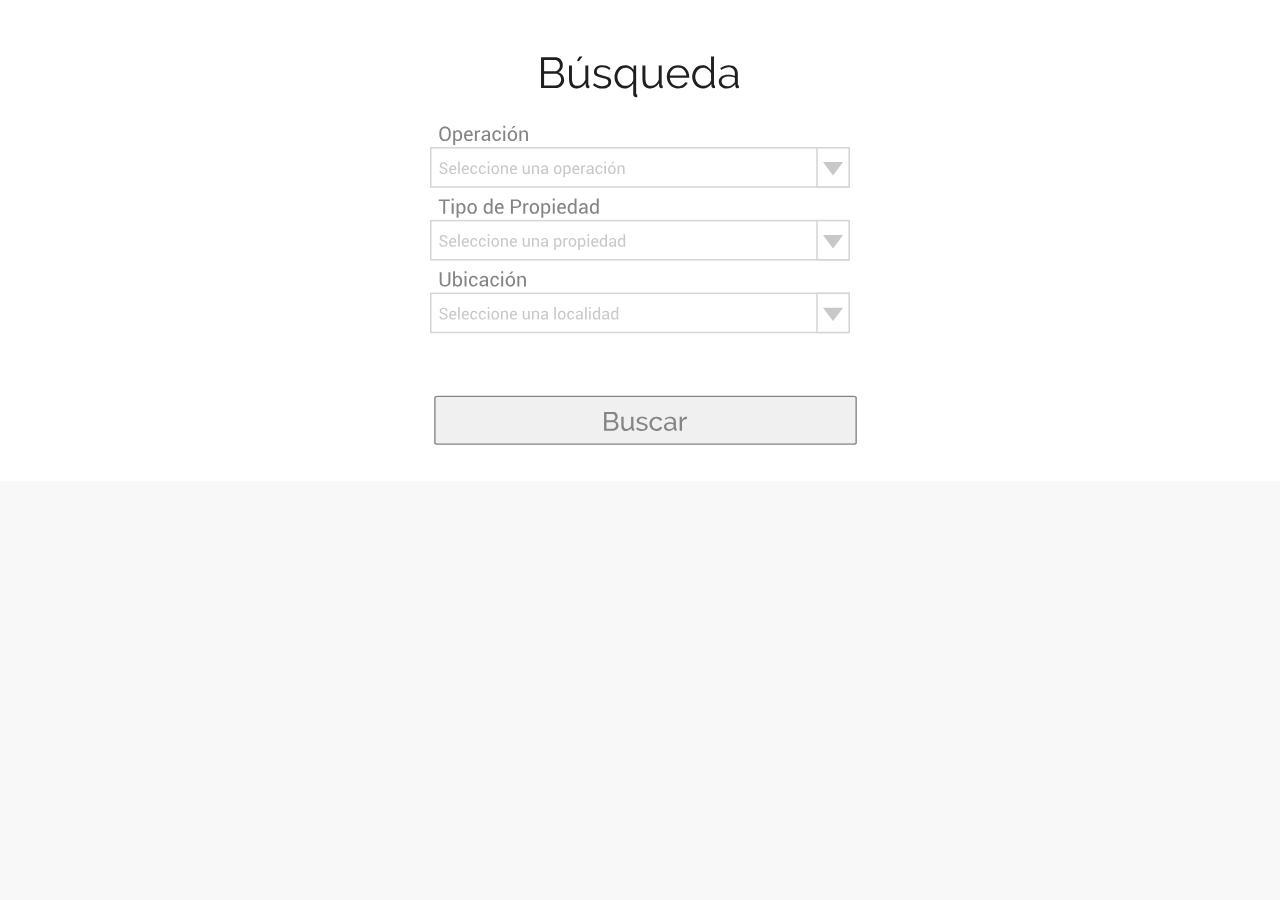
<file: costoya/index.html>
<!doctype html><html lang="es" style="background-color:#f8f8f8"><head><meta charset="utf-8"/><link rel="icon" href="/favicon.ico"/><meta name="viewport" content="width=device-width,initial-scale=1"/><meta name="theme-color" content="#000000"/><meta name="description" content="Costoya demo"/><link rel="manifest" href="manifest.json"/><link rel="stylesheet" href="animate.css"/><script src="https://code.jquery.com/jquery-3.2.1.slim.min.js" crossorigin="anonymous"></script><link rel="stylesheet" href="https://stackpath.bootstrapcdn.com/bootstrap/4.3.1/css/bootstrap.min.css" crossorigin="anonymous"><script src="https://maxcdn.bootstrapcdn.com/bootstrap/4.3.1/js/bootstrap.min.js" crossorigin="anonymous"></script><title>React App</title><style media="screen,print">@font-face{font-family:Raleway;font-weight:400;src:url(fonts/Raleway-Regular.ttf)}@font-face{font-family:Raleway;font-weight:500;src:url(fonts/Raleway-Medium.ttf)}@font-face{font-family:"Roboto Cn";src:url(fonts/Roboto-Condensed.ttf)}@font-face{font-family:Roboto;src:url(fonts/Roboto-Regular.ttf)}@font-face{font-family:"Roboto Lt";src:url(fonts/Roboto-Light.ttf)}</style><link href="static/css/main.6cd7188d.chunk.css" rel="stylesheet"></head><body><noscript>You need to enable JavaScript to run this app.</noscript><div id="root"></div><script>!function(f){function e(e){for(var t,r,n=e[0],o=e[1],u=e[2],l=0,a=[];l<n.length;l++)r=n[l],Object.prototype.hasOwnProperty.call(c,r)&&c[r]&&a.push(c[r][0]),c[r]=0;for(t in o)Object.prototype.hasOwnProperty.call(o,t)&&(f[t]=o[t]);for(s&&s(e);a.length;)a.shift()();return p.push.apply(p,u||[]),i()}function i(){for(var e,t=0;t<p.length;t++){for(var r=p[t],n=!0,o=1;o<r.length;o++){var u=r[o];0!==c[u]&&(n=!1)}n&&(p.splice(t--,1),e=l(l.s=r[0]))}return e}var r={},c={1:0},p=[];function l(e){if(r[e])return r[e].exports;var t=r[e]={i:e,l:!1,exports:{}};return f[e].call(t.exports,t,t.exports,l),t.l=!0,t.exports}l.m=f,l.c=r,l.d=function(e,t,r){l.o(e,t)||Object.defineProperty(e,t,{enumerable:!0,get:r})},l.r=function(e){"undefined"!=typeof Symbol&&Symbol.toStringTag&&Object.defineProperty(e,Symbol.toStringTag,{value:"Module"}),Object.defineProperty(e,"__esModule",{value:!0})},l.t=function(t,e){if(1&e&&(t=l(t)),8&e)return t;if(4&e&&"object"==typeof t&&t&&t.__esModule)return t;var r=Object.create(null);if(l.r(r),Object.defineProperty(r,"default",{enumerable:!0,value:t}),2&e&&"string"!=typeof t)for(var n in t)l.d(r,n,function(e){return t[e]}.bind(null,n));return r},l.n=function(e){var t=e&&e.__esModule?function(){return e.default}:function(){return e};return l.d(t,"a",t),t},l.o=function(e,t){return Object.prototype.hasOwnProperty.call(e,t)},l.p="/";var t=this["webpackJsonpcostoya-demo"]=this["webpackJsonpcostoya-demo"]||[],n=t.push.bind(t);t.push=e,t=t.slice();for(var o=0;o<t.length;o++)e(t[o]);var s=n;i()}([])</script><script src="static/js/2.4c49c499.chunk.js"></script><script src="static/js/main.18d71e43.chunk.js"></script></body></html>
</file>
<file: costoya/static/css/main.6cd7188d.chunk.css>
body{background-color:#fff}rect[id^=_P_]{stroke:none}g[id^=_B_]{cursor:pointer}@media only screen and (min-width:992px){.injected-svg{max-width:468px}}.App{text-align:center}.App-logo{height:40vmin}.App-header{background-color:#282c34;min-height:100vh;display:flex;flex-direction:column;align-items:center;justify-content:center;font-size:calc(10px + 2vmin);color:#fff}.App-link{color:#09d3ac}
/*# sourceMappingURL=main.6cd7188d.chunk.css.map */
</file>
